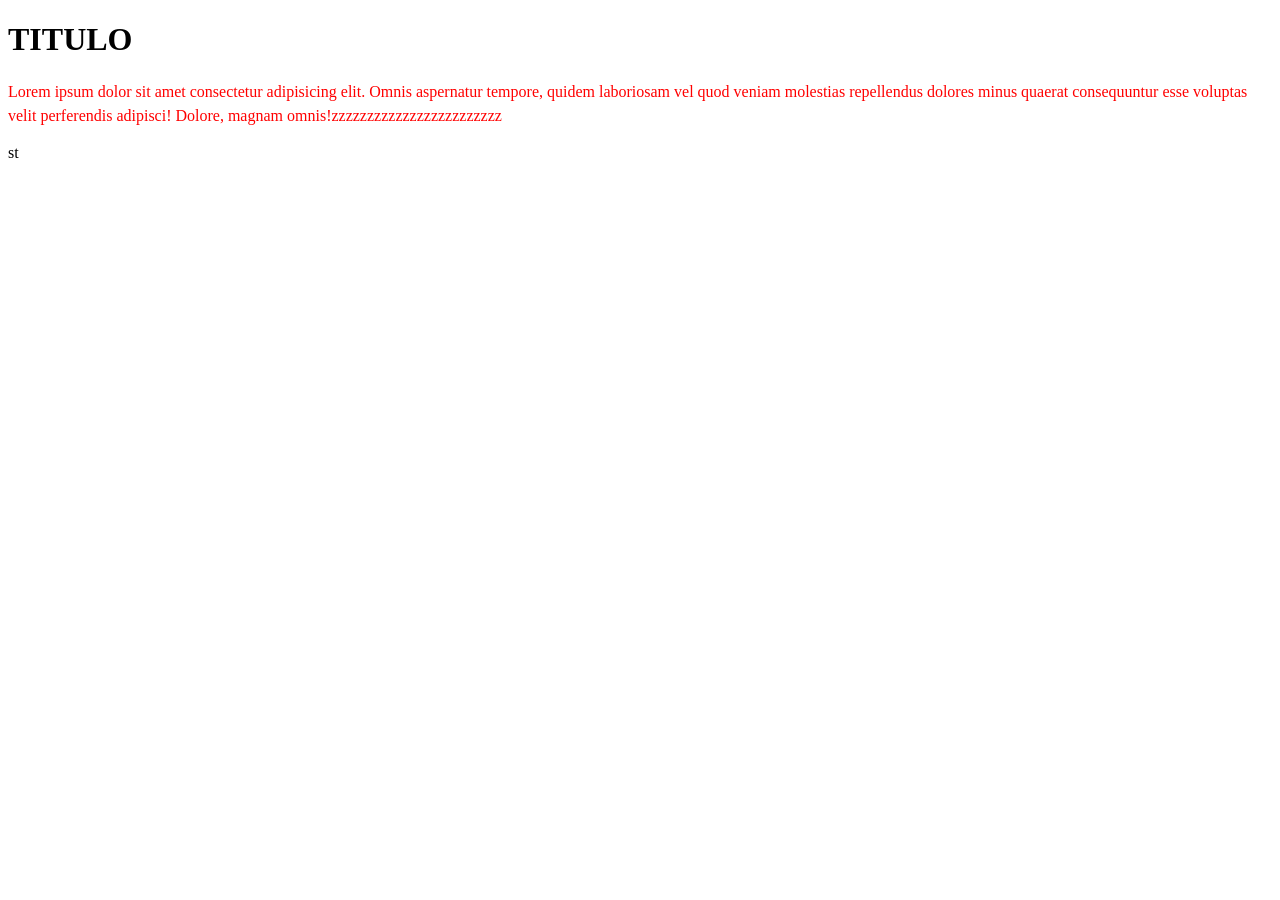
<file: css/index.html>
<!DOCTYPE html>
<html>
    <head>
        <title>Encabezado CSS</title>
        <link rel="stylesheet" href="styles.css">
    </head>
    <body>
        <h1>TITULO</h1>
        <P>Lorem ipsum dolor sit amet consectetur adipisicing elit. Omnis aspernatur tempore, quidem laboriosam vel quod veniam molestias repellendus dolores minus quaerat consequuntur esse voluptas velit perferendis adipisci! Dolore, magnam omnis!zzzzzzzzzzzzzzzzzzzzzzzz</P>
        st
    </body>
</html>
</file>
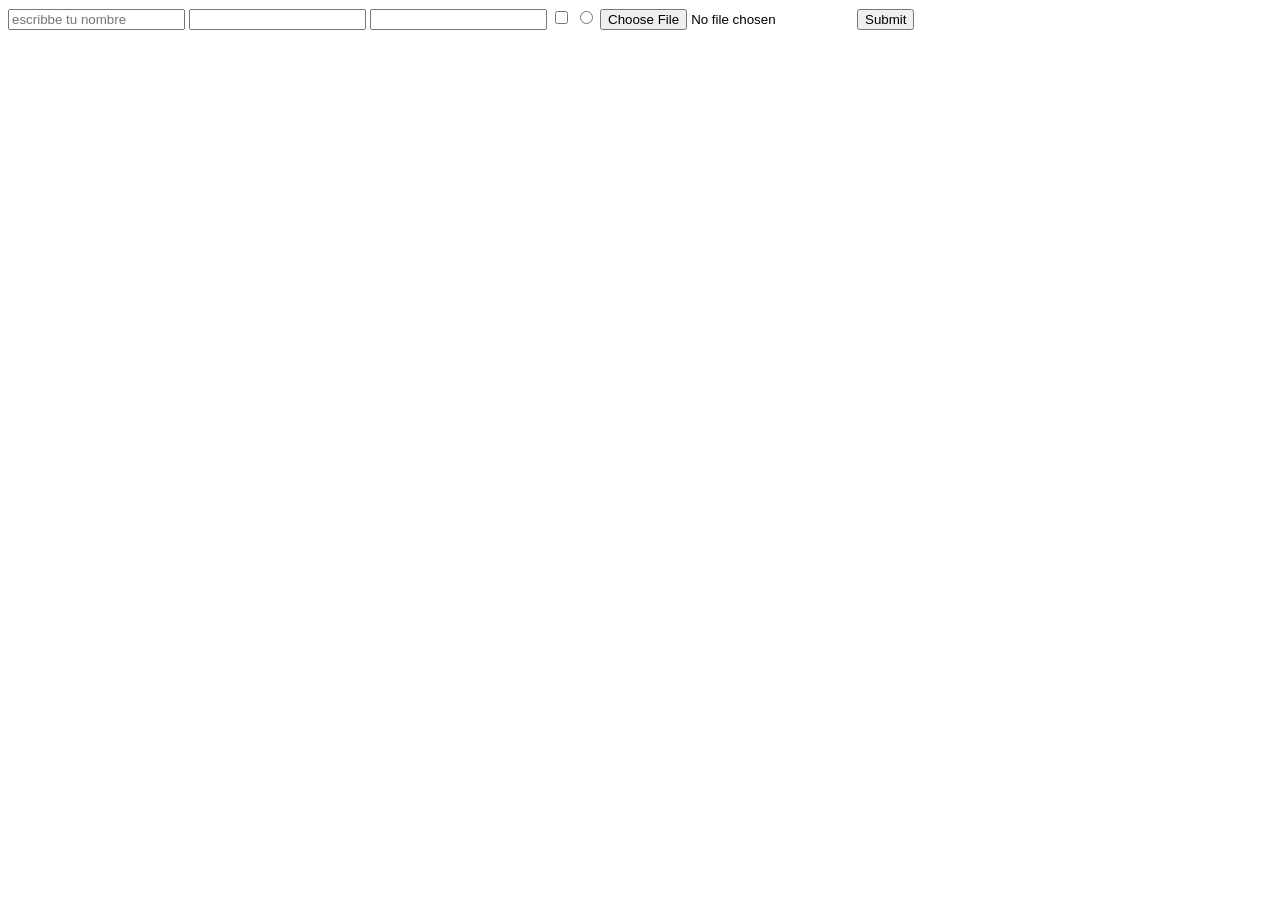
<file: html/formularios.html>
<!DOCTYPE html>
<html>
    <head>
        <title>Formularios</title>
    </head>
    <body>
        <form>
            <input type="text" required name="nombre" placeholder="escribbe tu nombre" minlength="3
            ">
            <input type="email">
            <input type="password">
            <input type="checkbox">
            <input type="radio">
            <input type="file">
            <input type="submit">
        </form>
    </body>
</html>
</file>
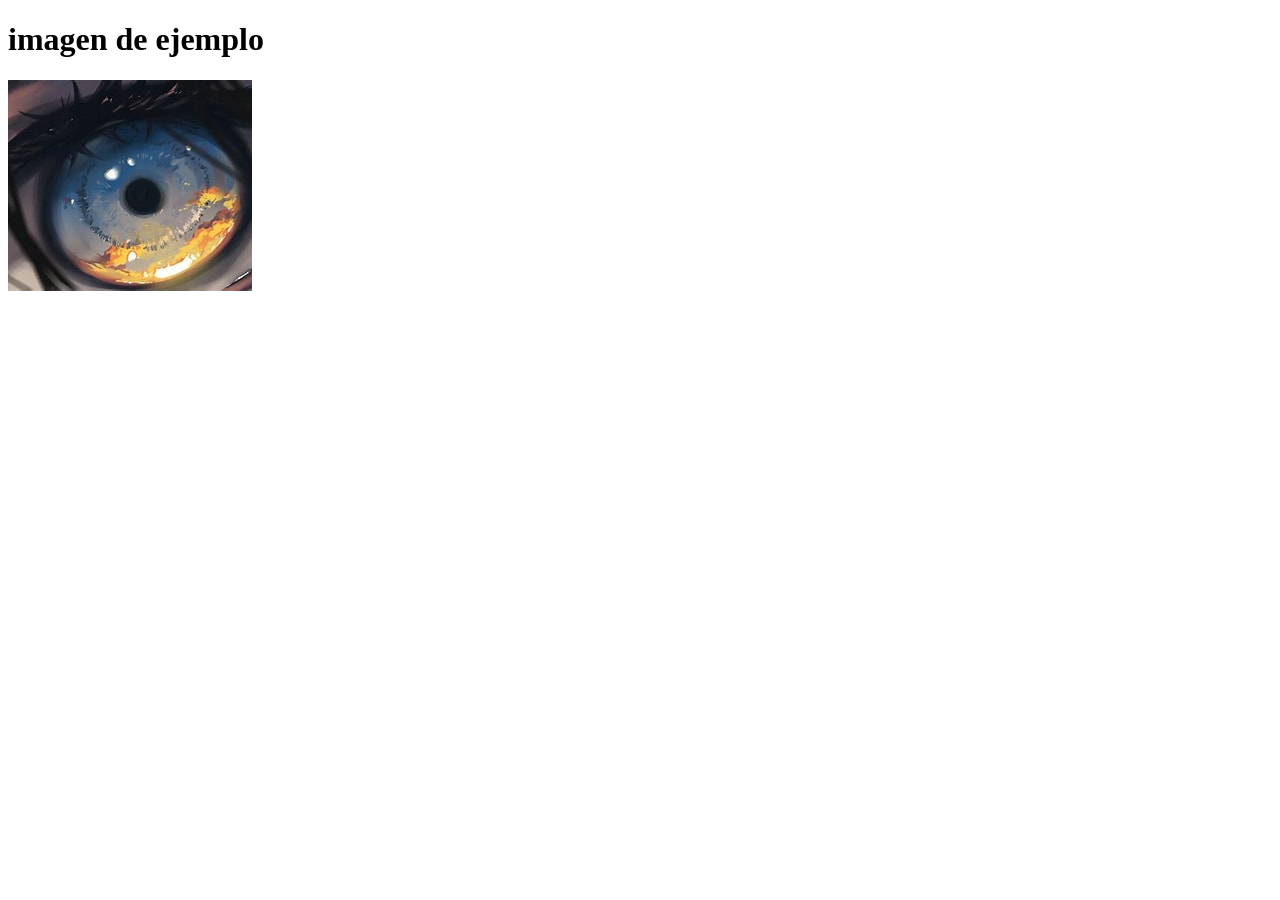
<file: html/imagenes.html>
<!DOCTYPE html>
<html>
    <head>
        <title>Imagenes</title>
        <h1>imagen de ejemplo</h1>
    </head>
    <body>
        <img src ="Imagen.jpg" alt ="Imagen de ejemplo " title="ojos animes">
    </body>
</html>
</file>
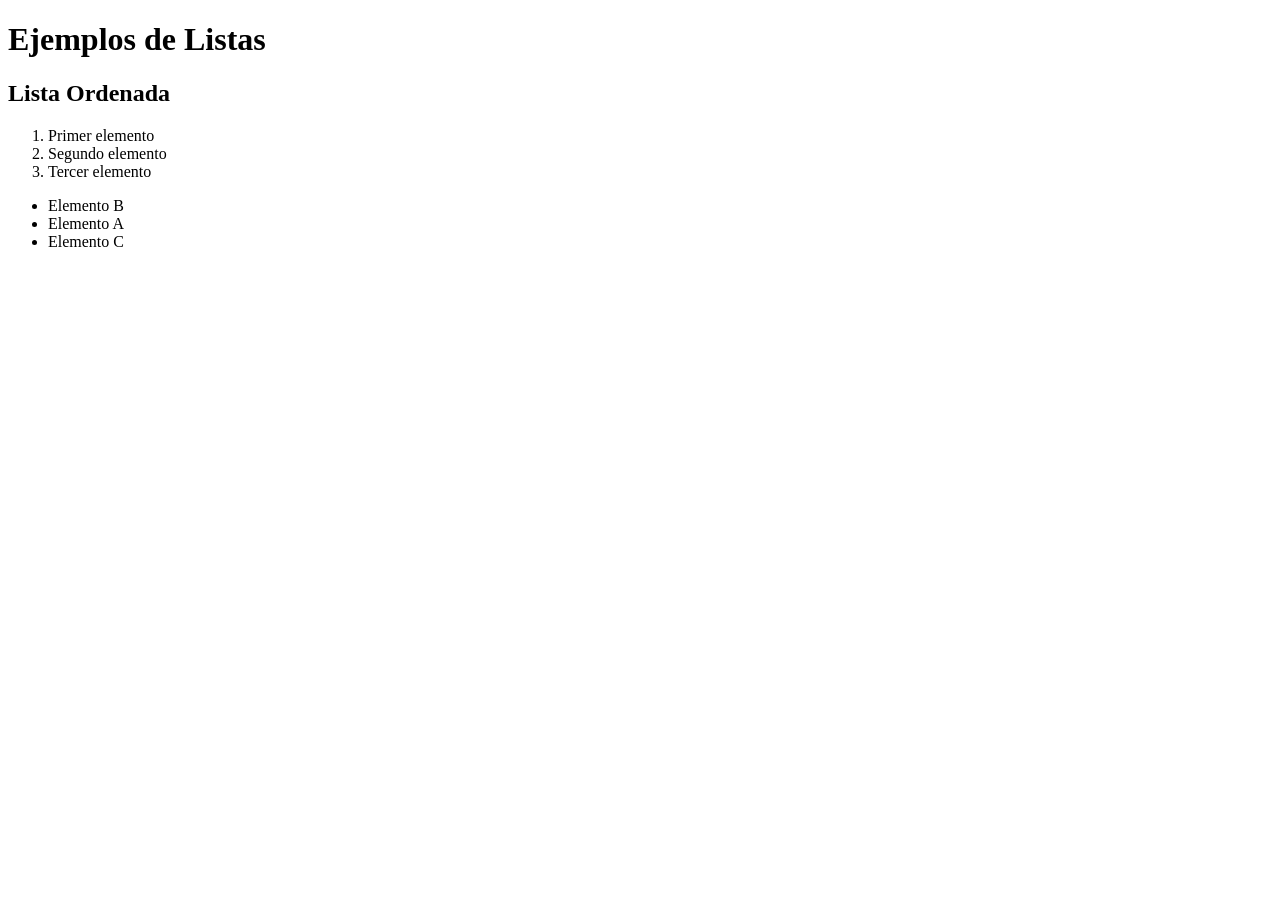
<file: html/listas.html>
<!DOCTYPE html>
<html>
    <head>
        <title>Listas en HTML</title>
    </head>
    <body>
        <h1>Ejemplos de Listas</h1>
        <h2>Lista Ordenada</h2>
        <ol>
            <li>Primer elemento</li>
            <li>Segundo elemento</li>
            <li>Tercer elemento</li>
        </ol>
        <ul>
            <li>Elemento B</li>
            <li>Elemento A</li>
            <li>Elemento C</li>
        </ul>
    </body>
</html>
</file>
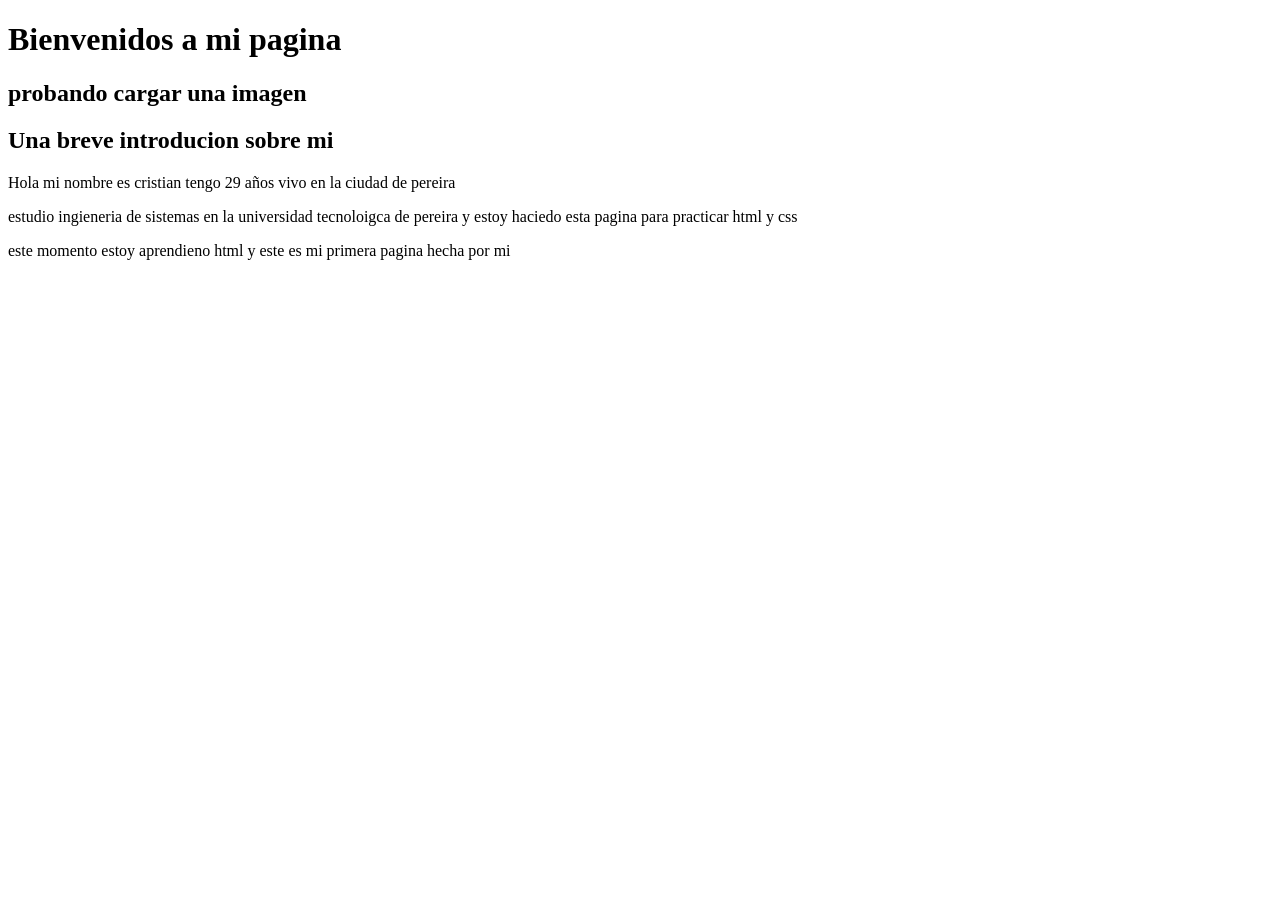
<file: html/practica.html>
<!DOCTYPE html>
<html>
    <head>
        <title>MI PRIMERA PAGINA</title>
    </head>
    <body>
        <h1>Bienvenidos a mi pagina</h1>
        <h2>probando cargar una imagen</h2>
        <h2>Una breve introducion sobre mi</h2>
        <p>Hola mi nombre es cristian tengo 29 años vivo en la ciudad de pereira</p><p>estudio ingieneria de sistemas en la universidad tecnoloigca de pereira y estoy haciedo esta pagina para practicar html y css</p><p> este momento estoy aprendieno html y este es mi primera pagina hecha por mi   </p>
    </body>
</html>
</file>
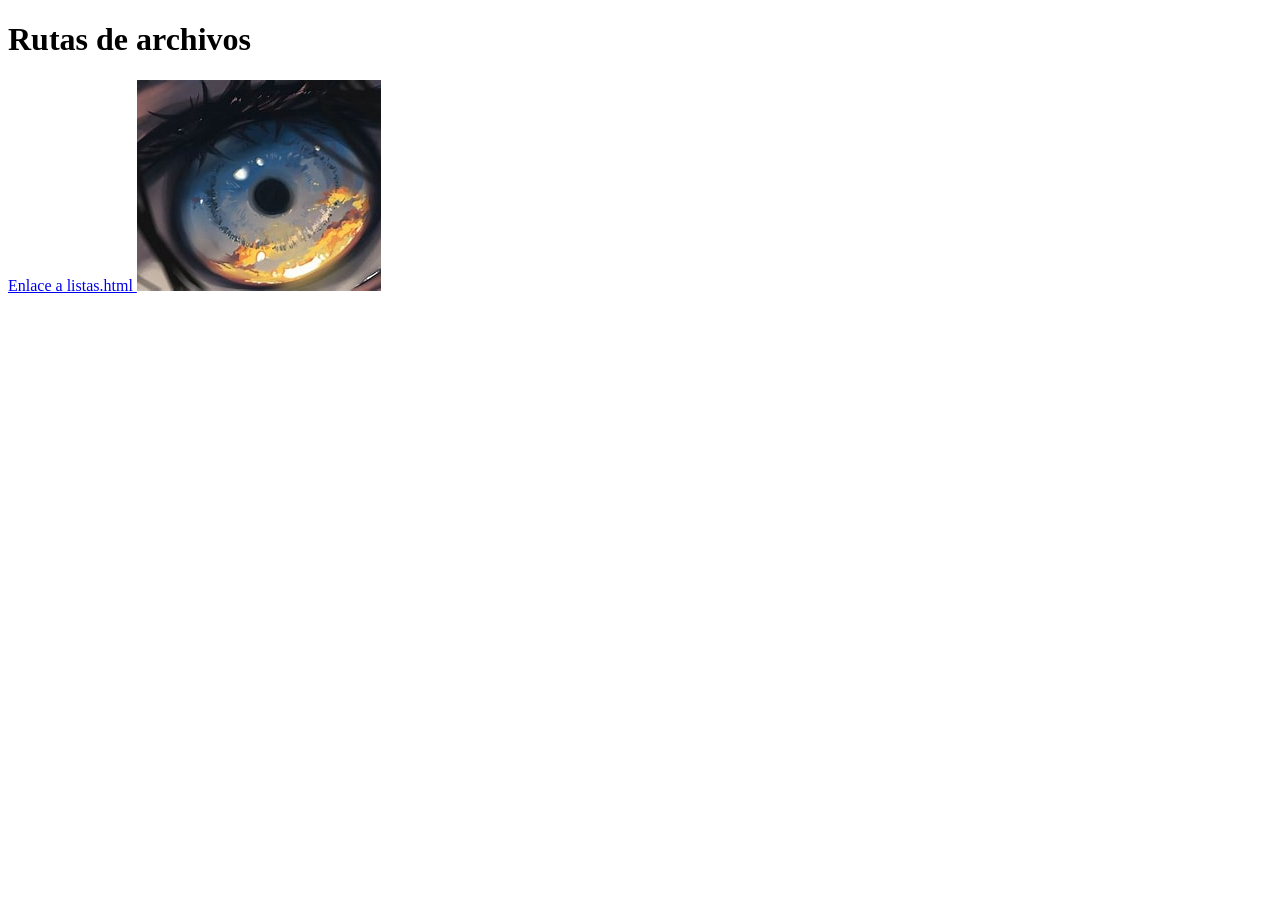
<file: html/rutas.html>
<!DOCTYPE html>
<html>
    <head>
        <title>Rutas</title>
        <h1>Rutas de archivos</h1>
    </head>
    <body>
        <a href="listas.html">Enlace a listas.html </a>
        <img src="Imagen.jpg"> 
    </body>
</html>
</file>
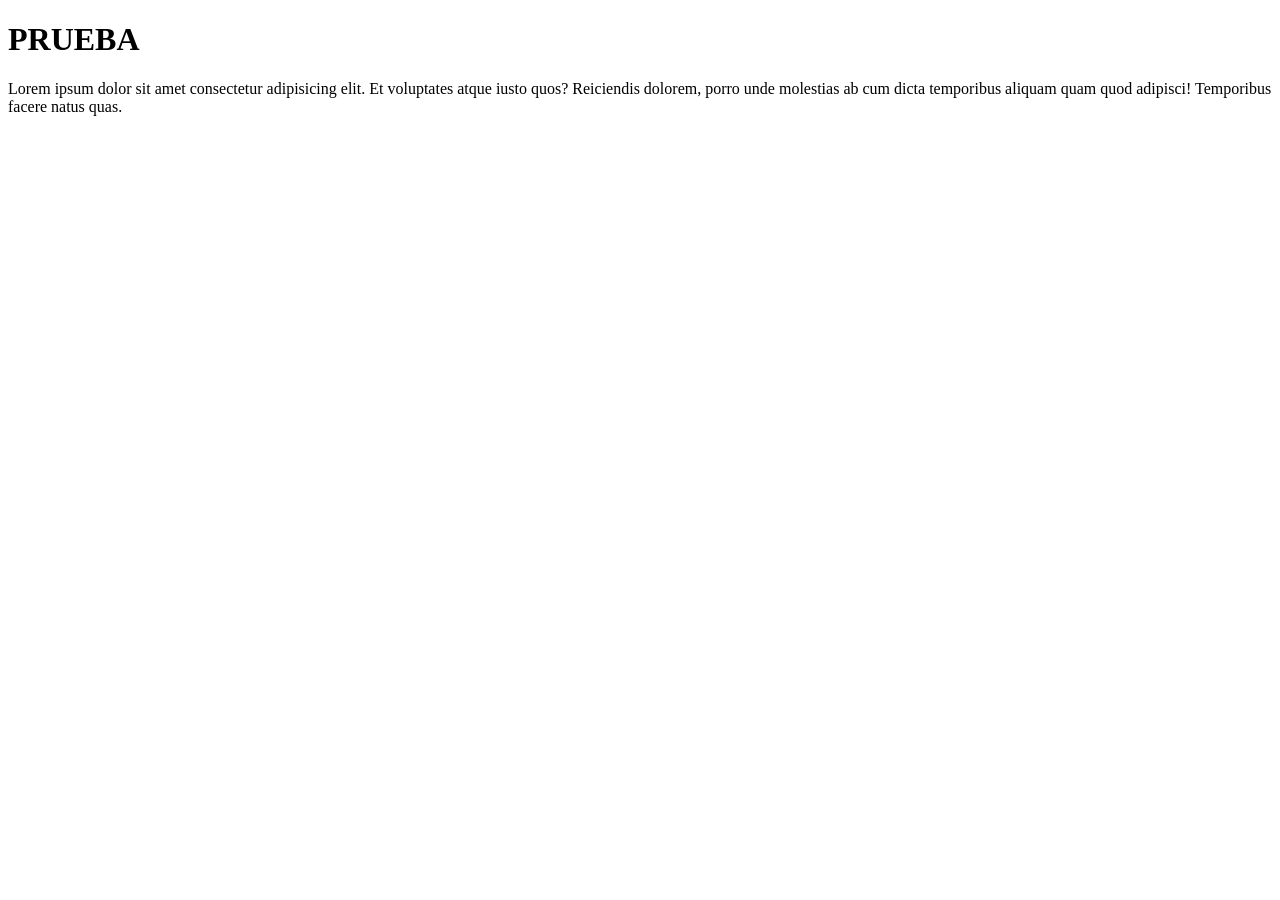
<file: html/TITULOS_PARRAFOS.html>
<!DOCTYPE html>
<html> 
    <head>
        <title>HOLA MUNDO</title>
    </head>
    <body>
        <h1>PRUEBA</h1>
        <P> Lorem ipsum dolor sit amet consectetur adipisicing elit. Et voluptates atque iusto quos? Reiciendis dolorem, porro unde molestias ab cum dicta temporibus aliquam quam quod adipisci! Temporibus facere natus quas.</P>
    
</html>
</file>
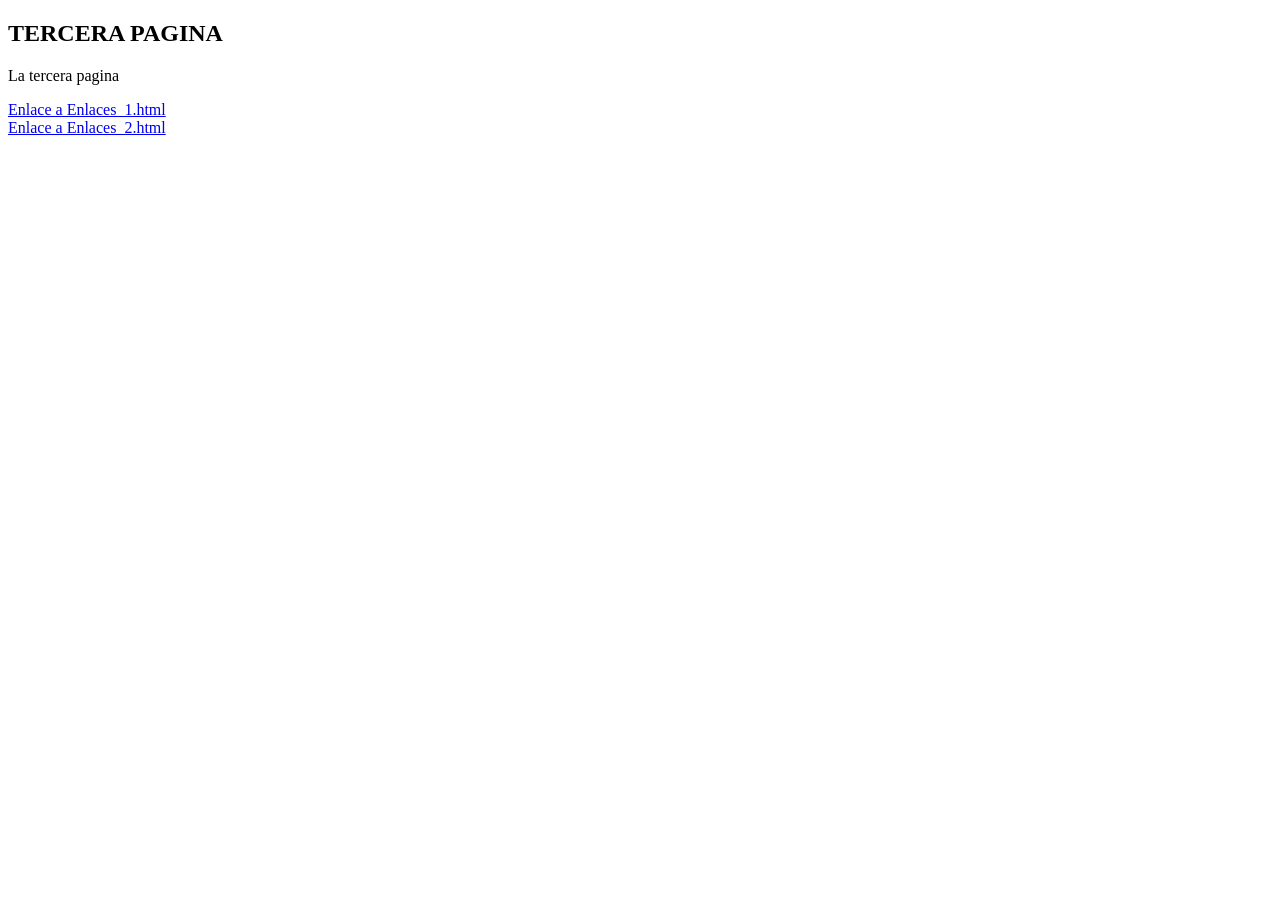
<file: html/ENLACES/Enlaces _3.html>
<!DOCTYPE html>
<html>
    <head>
        <title>Listas en HTML</title>
    </head>  
    </body>
    <h2>TERCERA PAGINA</h2>
    <p>La tercera pagina</p>
        <a href="Enlaces_1.html">Enlace a Enlaces_1.html</a><br>
        <a href="Enlaces_2.html">Enlace a Enlaces_2.html</a><br>
</html>
</file>
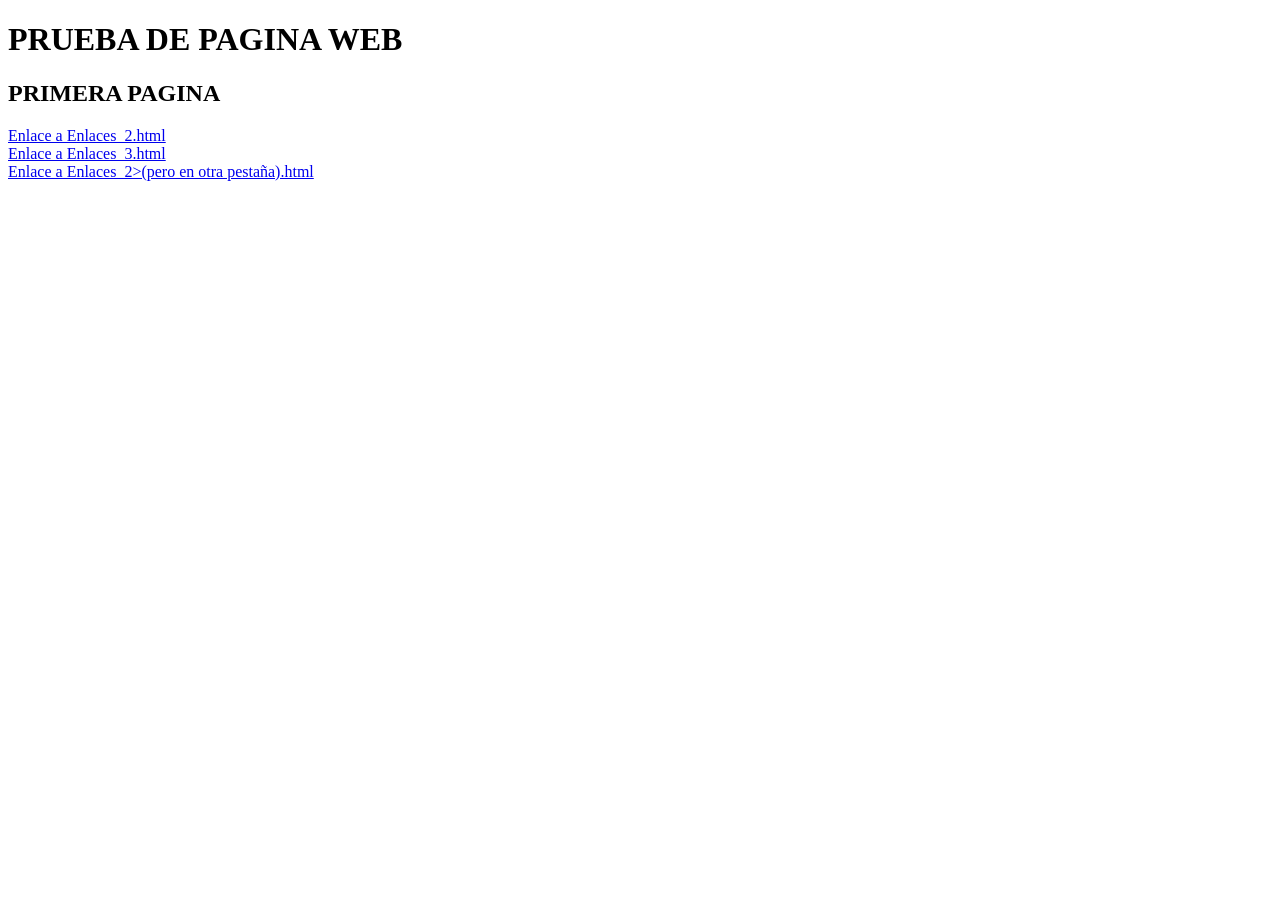
<file: html/ENLACES/Enlaces_1.html>
<!DOCTYPE html>
<html>
    <head>
        <title>Listas en HTML</title>
    </head>  
    </body>
    <h1>PRUEBA DE PAGINA WEB</h1>
    <h2>PRIMERA PAGINA</h2>
        <a href="Enlaces_2.html" title="segundo enlace">Enlace a Enlaces_2.html</a><br>
        <a href="Enlaces%20_3.html">Enlace a Enlaces_3.html</a><br>
        <a href="Enlaces_2.html" target="_blank">Enlace a Enlaces_2>(pero en otra pestaña).html</a><br>
</html>
</file>
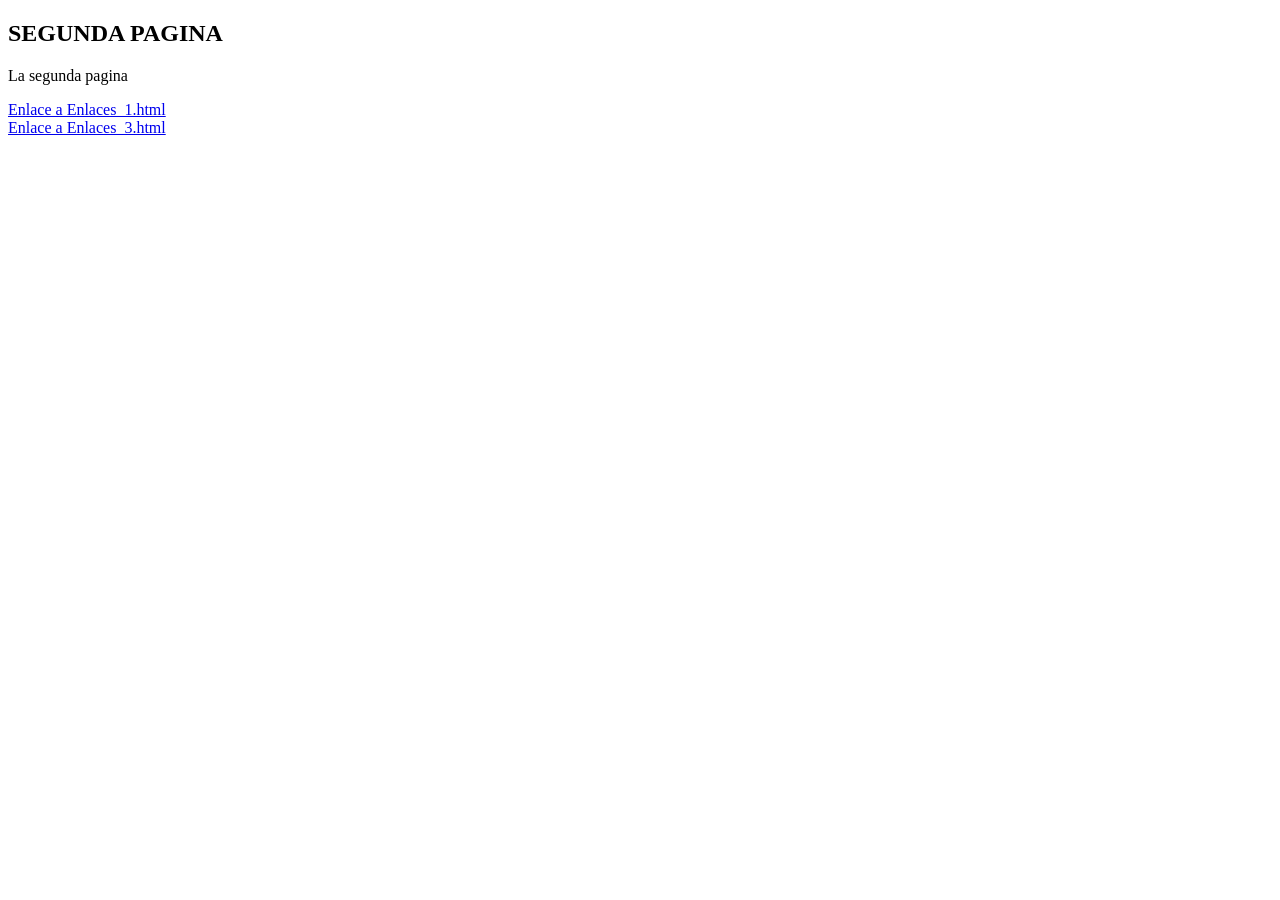
<file: html/ENLACES/Enlaces_2.html>
<!DOCTYPE html>
<html>
    <head>
        <title>Listas en HTML</title>
    </head>  
    </body>
    <h2>SEGUNDA PAGINA</h2>
    <p>La segunda pagina</p>
        <a href="Enlaces_1.html">Enlace a Enlaces_1.html</a><br>
        <a href="Enlaces _3.html">Enlace a Enlaces_3.html</a><br>
</html>
</file>
<file: css/styles.css>
p {
    font-size: 16px;
    line-height: 1.5;
    color: red;
}
</file>
